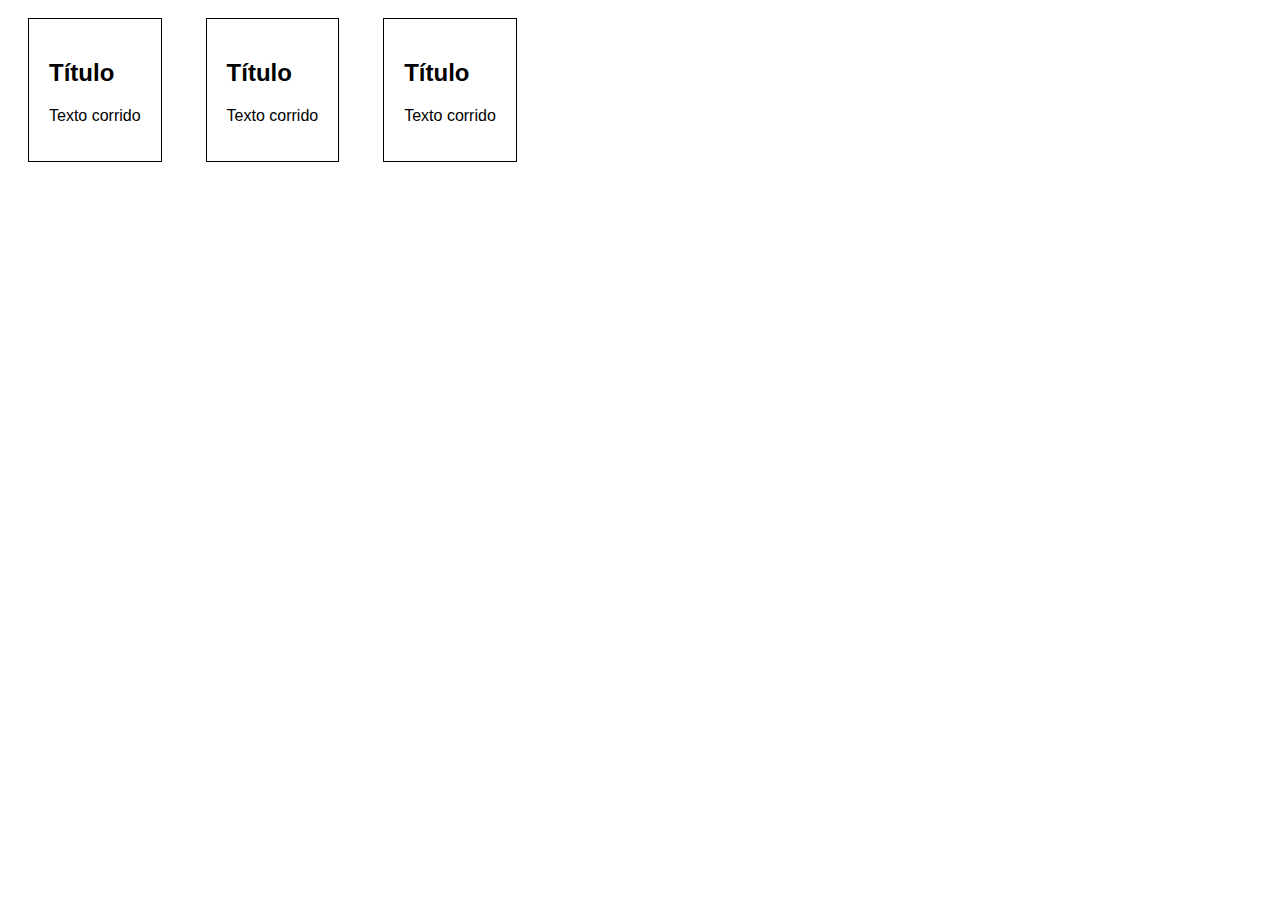
<file: css/mediaqueries.html>
<!DOCTYPE html>
<html lang="en">
<head>
    <meta charset="UTF-8">
    <meta http-equiv="X-UA-Compatible" content="IE=edge">
    <meta name="viewport" content="width=device-width, initial-scale=1.0">
    <title>Media Queries</title>
    <link rel="stylesheet" href="style.css">
</head>
<body>
    <div>
        <h2>Título</h2>
        <p>Texto corrido</p>
    </div>
    <div>
        <h2>Título</h2>
        <p>Texto corrido</p>
    </div>
    <div>
        <h2>Título</h2>
        <p>Texto corrido</p>
    </div>
</body>
</html>
</file>
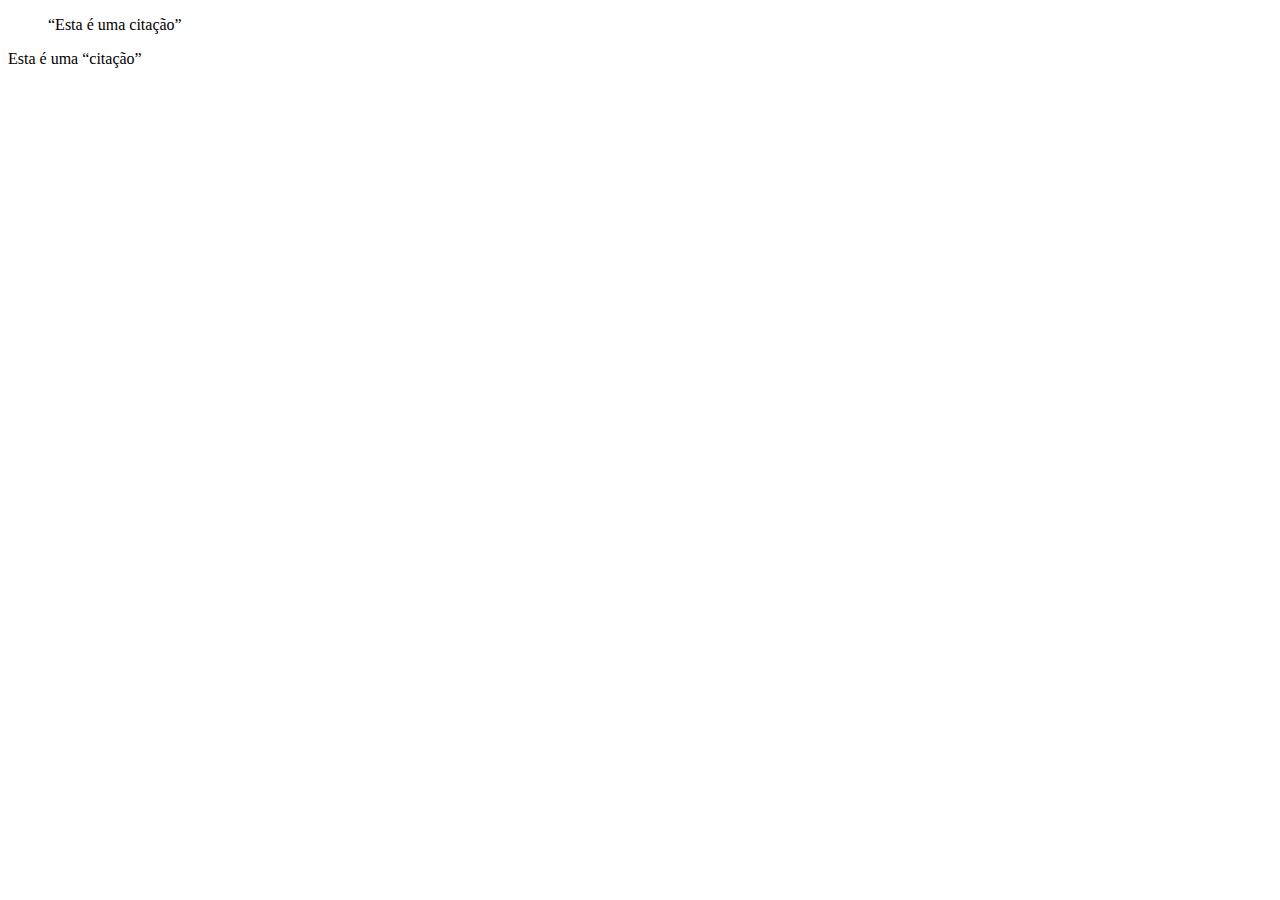
<file: html/citacao.html>
<!DOCTYPE html>
<html lang="en">
<head>
    <meta charset="UTF-8">
    <meta http-equiv="X-UA-Compatible" content="IE=edge">
    <meta name="viewport" content="width=device-width, initial-scale=1.0">
    <title>Citação</title>
</head>
<body>
    <blockquote><q>Esta é uma citação</q></blockquote>
    <p>Esta é uma <q>citação</q></p>
</body>
</html>
</file>
<file: css/style.css>
div {
    font-family: 'Gill Sans', 'Gill Sans MT', Calibri, 'Trebuchet MS', sans-serif;
    border: 1px solid #000;
    margin: 10px 20px;
    padding: 20px;
    display: inline-block;
}

/*se for acessado com uma dimensão menor que 768px, o site terá essa forma*/ 
@media (max-width: 768px){
    div{
        border-color: rebeccapurple;
        display: block;
        padding: 10px;
        margin: 5px 10px;
    }

    h2{
        font-size: 36px;
        color: blueviolet;
        text-decoration: underline;
    }
}
</file>
